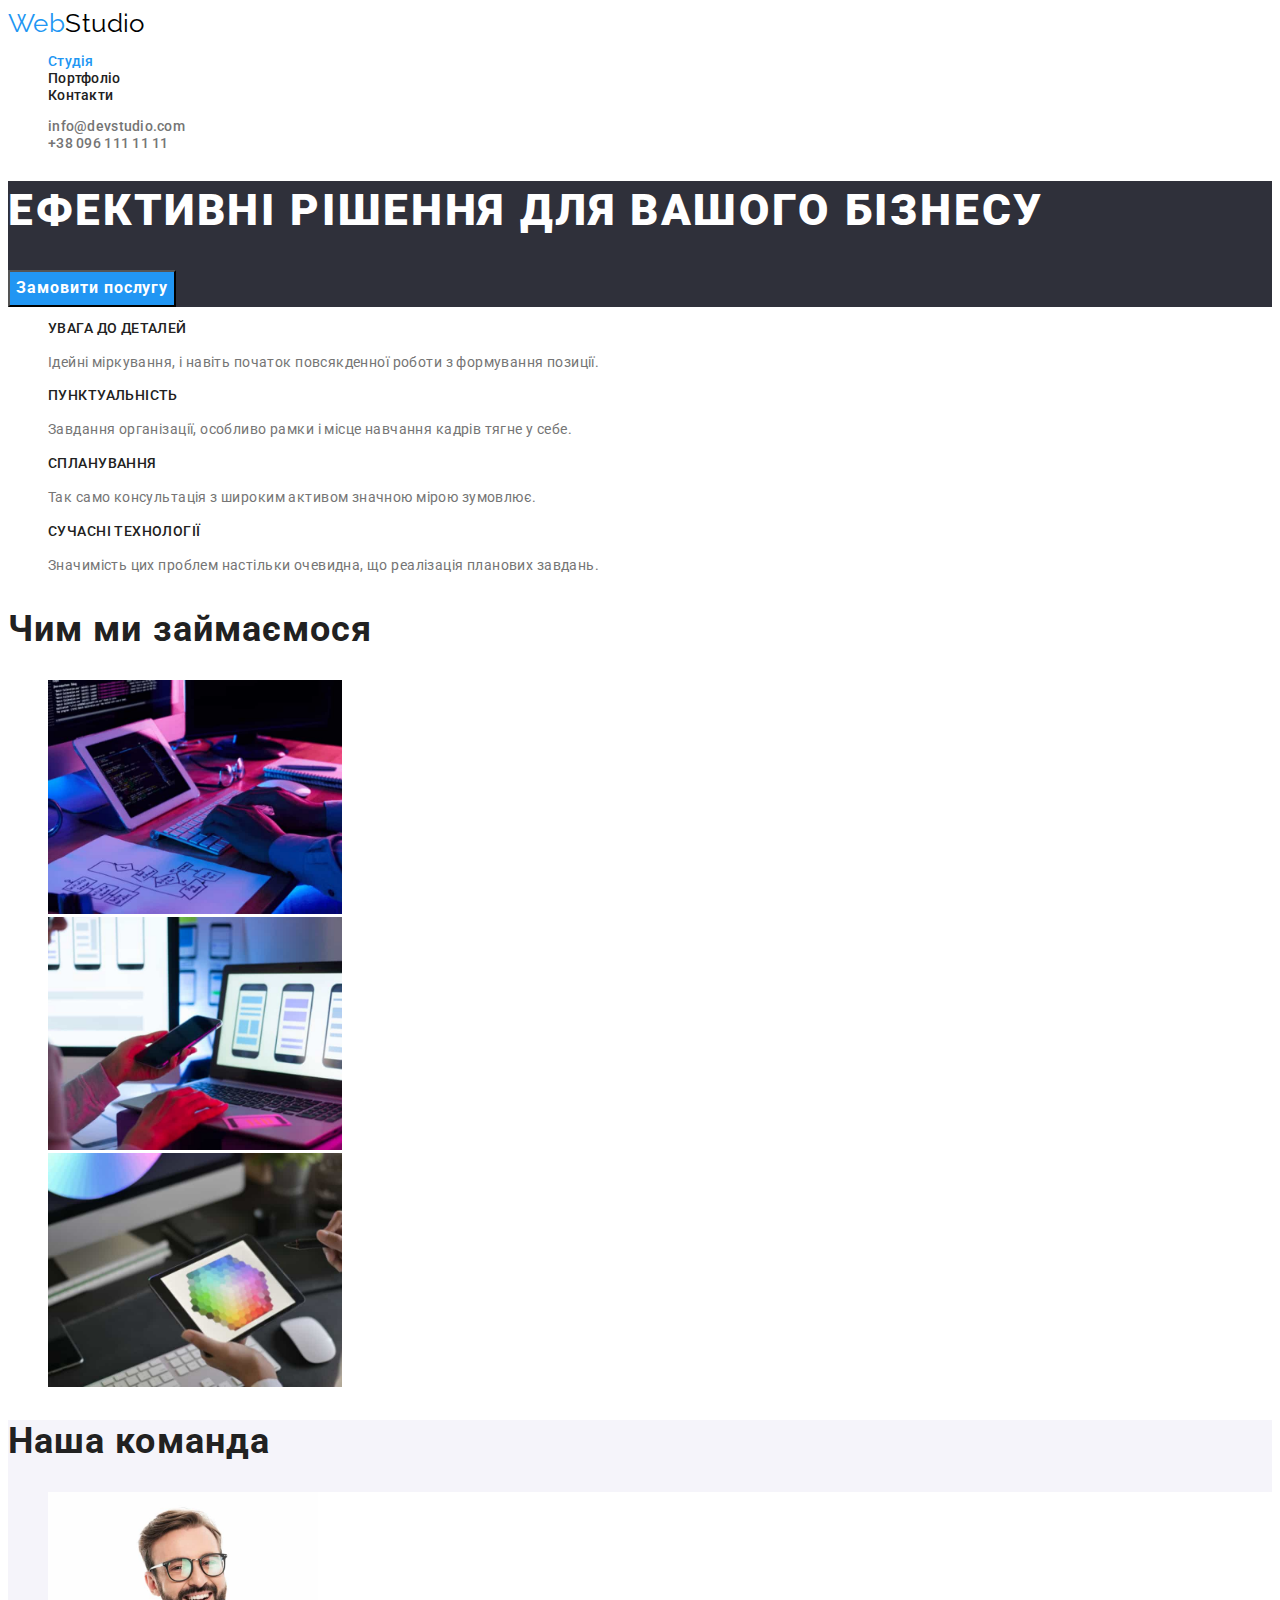
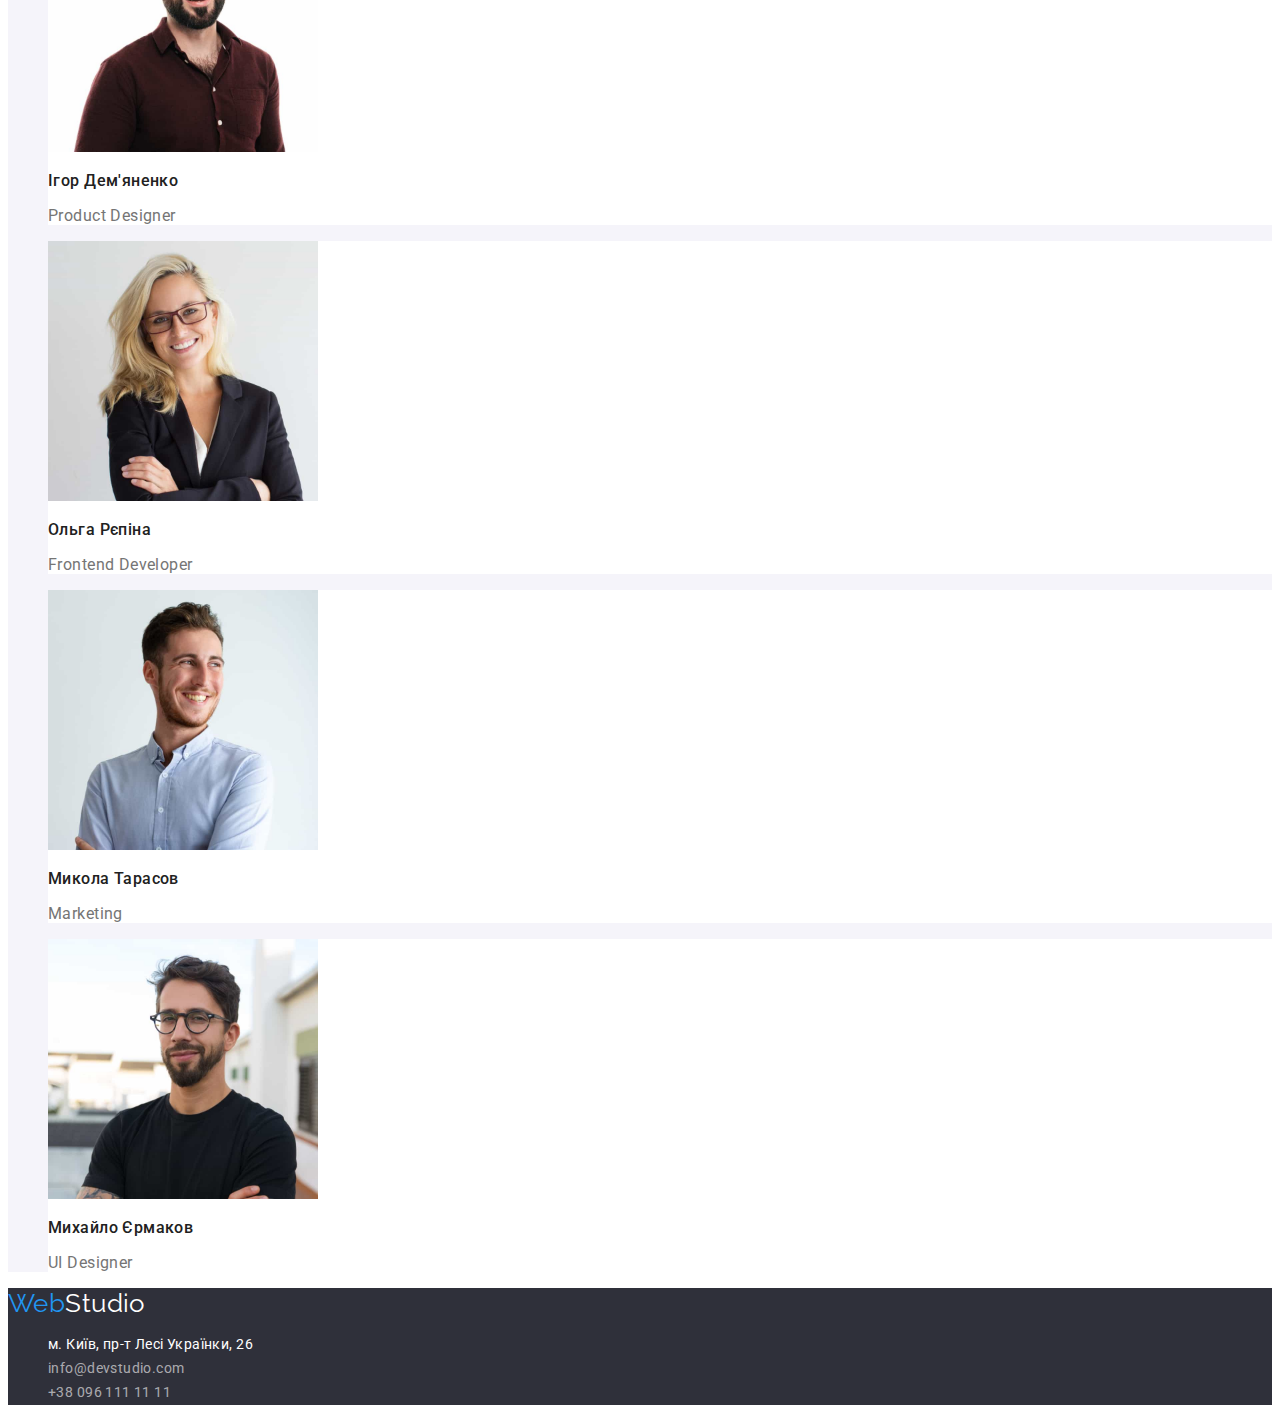
<file: index.html>
<!DOCTYPE html>
<html lang="uk">

<head>
    <meta charset="UTF-8">
    <meta http-equiv="X-UA-Compatible" content="IE=edge">
    <meta name="viewport" content="width=device-width, initial-scale=1.0">
    <link
        href="https://fonts.googleapis.com/css2?family=Raleway:wght@700&family=Roboto:wght@400;500;700;900&display=swap"
        rel="stylesheet" />
    <link rel="stylesheet" href="./css/styles.css" />
    <title>Студія</title>
</head>

<body>
    <!-- Шапка сторінки -->
    <header class="header-styles">
        <nav>
            <a class="logo-styleheader" href="./index.html">
                <span class="firstpart-logo">Web</span>Studio
            </a>
            <ul class="navmenu">
                <li class="navmenu-items">
                    <a class="navmenu-item current" href="./index.html">Студія
                    </a>
                </li>
                <li class="navmenu-items">
                    <a class="navmenu-item" href="./portfolio.html">Портфоліо
                    </a>
                </li>
                <li class="navmenu-items">
                    <a class="navmenu-item" href="#">Контакти
                    </a>
                </li>
            </ul>
        </nav>
        <ul class="contact">
            <li class="contact-items">
                <a class="contact-item" href="mailto:info@devstudio.com">info@devstudio.com
                </a>
            </li>
            <li class="contact-items">
                <a class="contact-item" href="tel:+380961111111">+38 096 111 11 11</a>
            </li>
        </ul>
    </header>
    
    <!-- Унікальний контент сторінки -->
    <main>
    <section class="herobox">
        <h1 class="main-h">Ефективні рішення для вашого бізнесу</h1>
        <button class="mainbutton" type="button">Замовити послугу</button>
    </section>
    <section>
        <h2 class="visually-hidden">Наші переваги</h2> <!--прихований заголовок-->
        <ul class="section">
            <li class="advantages-item">
                <h3 class="advantages-title">УВАГА ДО ДЕТАЛЕЙ</h3>
                <p class="advantages-text">Ідейні міркування, і навіть початок повсякденної роботи з формування позиції.</p>
            </li>
            <li class="advantages-item">
                <h3 class="advantages-title">ПУНКТУАЛЬНІСТЬ</h3>
                <p class="advantages-text">Завдання організації, особливо рамки і місце навчання кадрів тягне у себе.</p>
            </li>
            <li class="advantages-item">
                <h3 class="advantages-title">СПЛАНУВАННЯ</h3>
                <p class="advantages-text">Так само консультація з широким активом значною мірою зумовлює.</p>
            </li>
            <li class="advantages-item">
                <h3 class="advantages-title">СУЧАСНІ ТЕХНОЛОГІЇ</h3>
                <p class="advantages-text">Значимість цих проблем настільки очевидна, що реалізація планових завдань.</p>
            </li>
        </ul>
    </section>
    <section>
        <h2 class="second-h">Чим ми займаємося</h2>
        <ul class="section">
            <li><img src="images/image1.jpg" alt="ПО для комп'ютерів" width="294"></li>
            <li><img src="images/image2.jpg" alt="мобільні додатки" width="294"></li>
            <li><img src="images/image3.jpg" alt="додатки для планшета" width="294"></li>
        </ul>
    </section>
    <section class="team">
        <h2 class="second-h">Наша команда</h2>
        <ul class="section">
            <li class="team-item">
                <img src="images/photo1.jpg" alt="Ігор Дем'яненко" width="270">
                <h3 class="name">Ігор Дем'яненко</h3>
                <p class="position">Product Designer</p>
            </li>
            <li class="team-item">
                <img src="images/photo2.jpg" alt="Ольга Рєпіна" width="270">
                <h3 class="name">Ольга Рєпіна</h3>
                <p class="position">Frontend Developer</p>
            </li>
            <li class="team-item">
                <img src="images/photo3.jpg" alt="Микола Тарасов" width="270">
                <h3 class="name">Микола Тарасов</h3>
                <p class="position">Marketing</p>
            </li>
            <li class="team-item">
                <img src="images/photo4.jpg" alt="Михайло Єрмаков" width="270">
                <h3 class="name">Михайло Єрмаков</h3>
                <p class="position">UI Designer</p>
            </li>    
        </ul>
    </section>
    </main>

    <!-- Підвал сторінки -->
    <footer class="footer-styles">
        <a class="logo-stylefooter" href="./index.html">
            <span class="firstpart-logo">Web</span>Studio
        </a>
        <address>
            <ul class="adress">
                <li class="adress-item">
                    <a class="adress-itemmap" href="https://goo.gl/maps/EjAVNNordp6EHeNn6" target="_blank"
                        rel="noreferrer nofollow noopener">м. Київ, пр-т Лесі Українки, 26
                    </a>
                </li>
                <li class="adress-item">
                    <a class="adress-itemcontact" href="mailto:info@devstudio.com">info@devstudio.com
                    </a>
                </li>
                <li class="adress-item">
                    <a class="adress-itemcontact" href="tel:+380961111111">+38 096 111 11 11
                    </a>
                </li>
            </ul>
        </address>
    </footer>

</body>

</html>
</file>
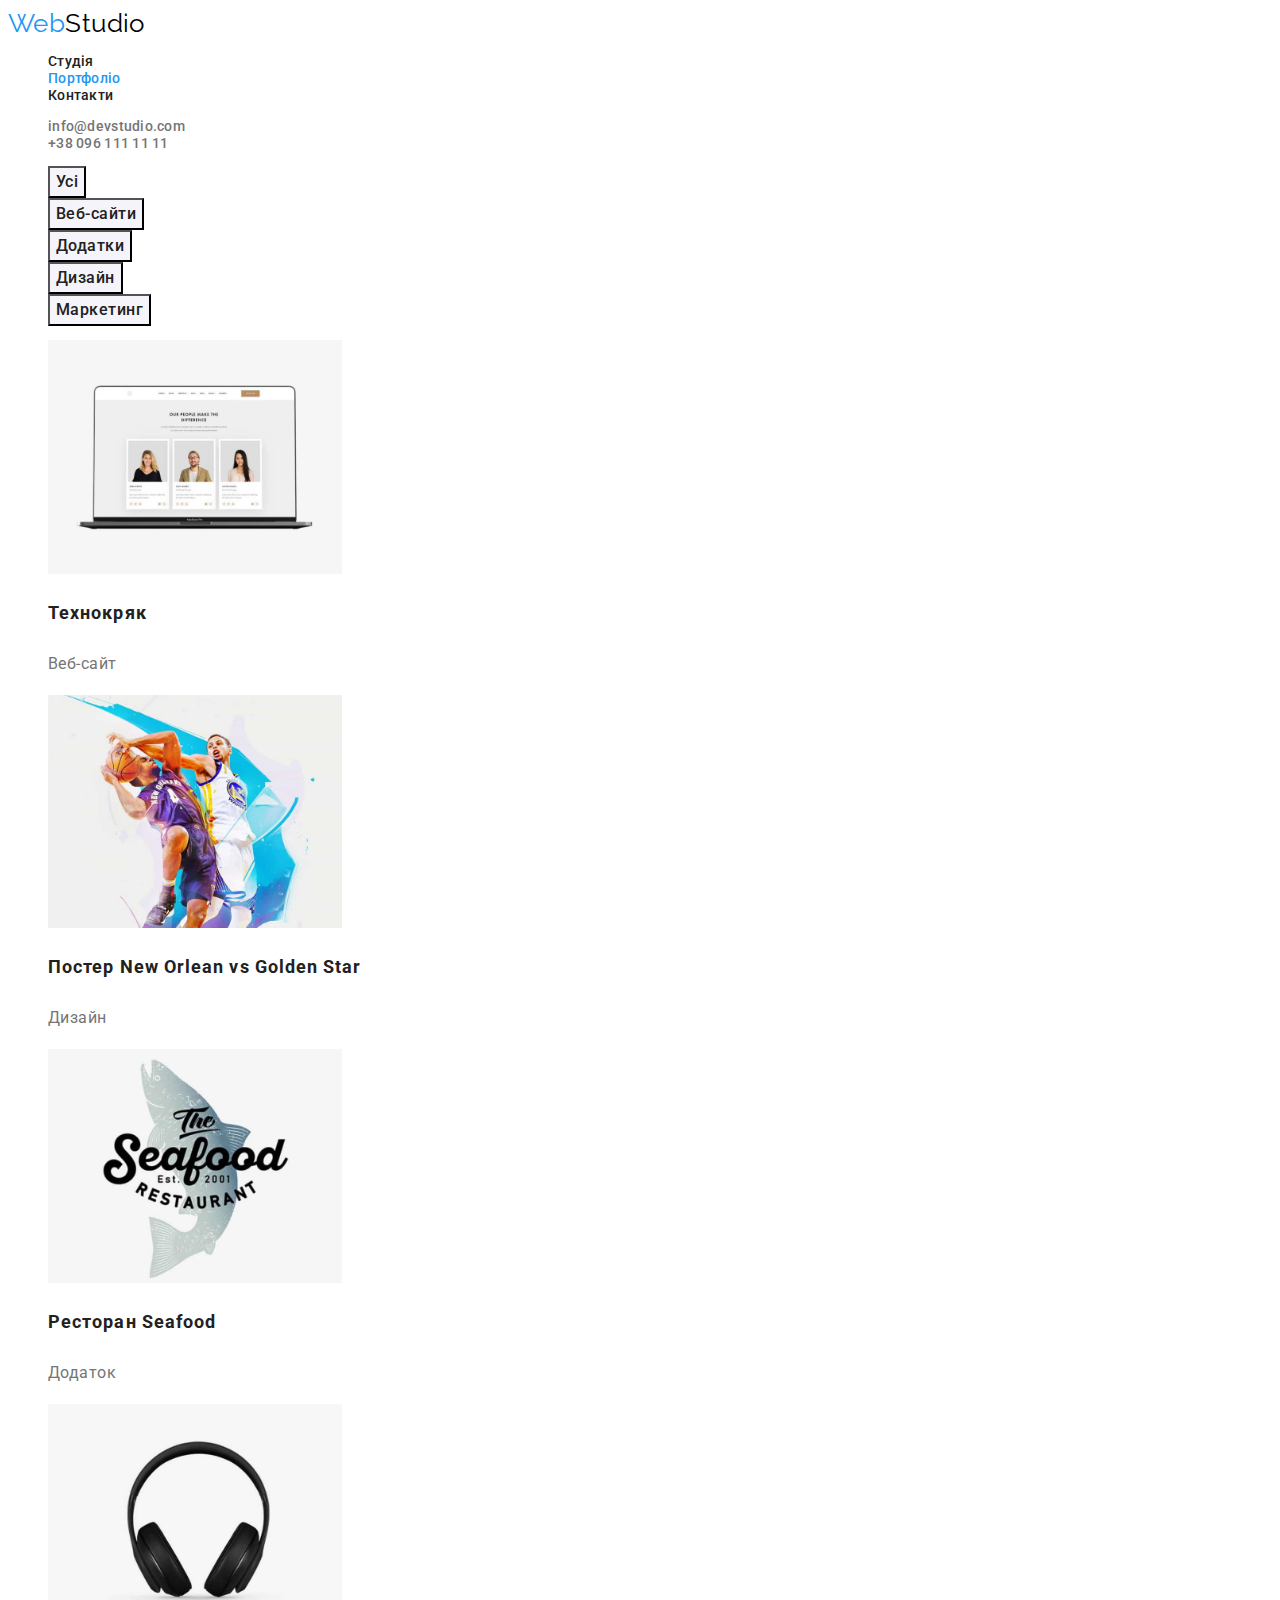
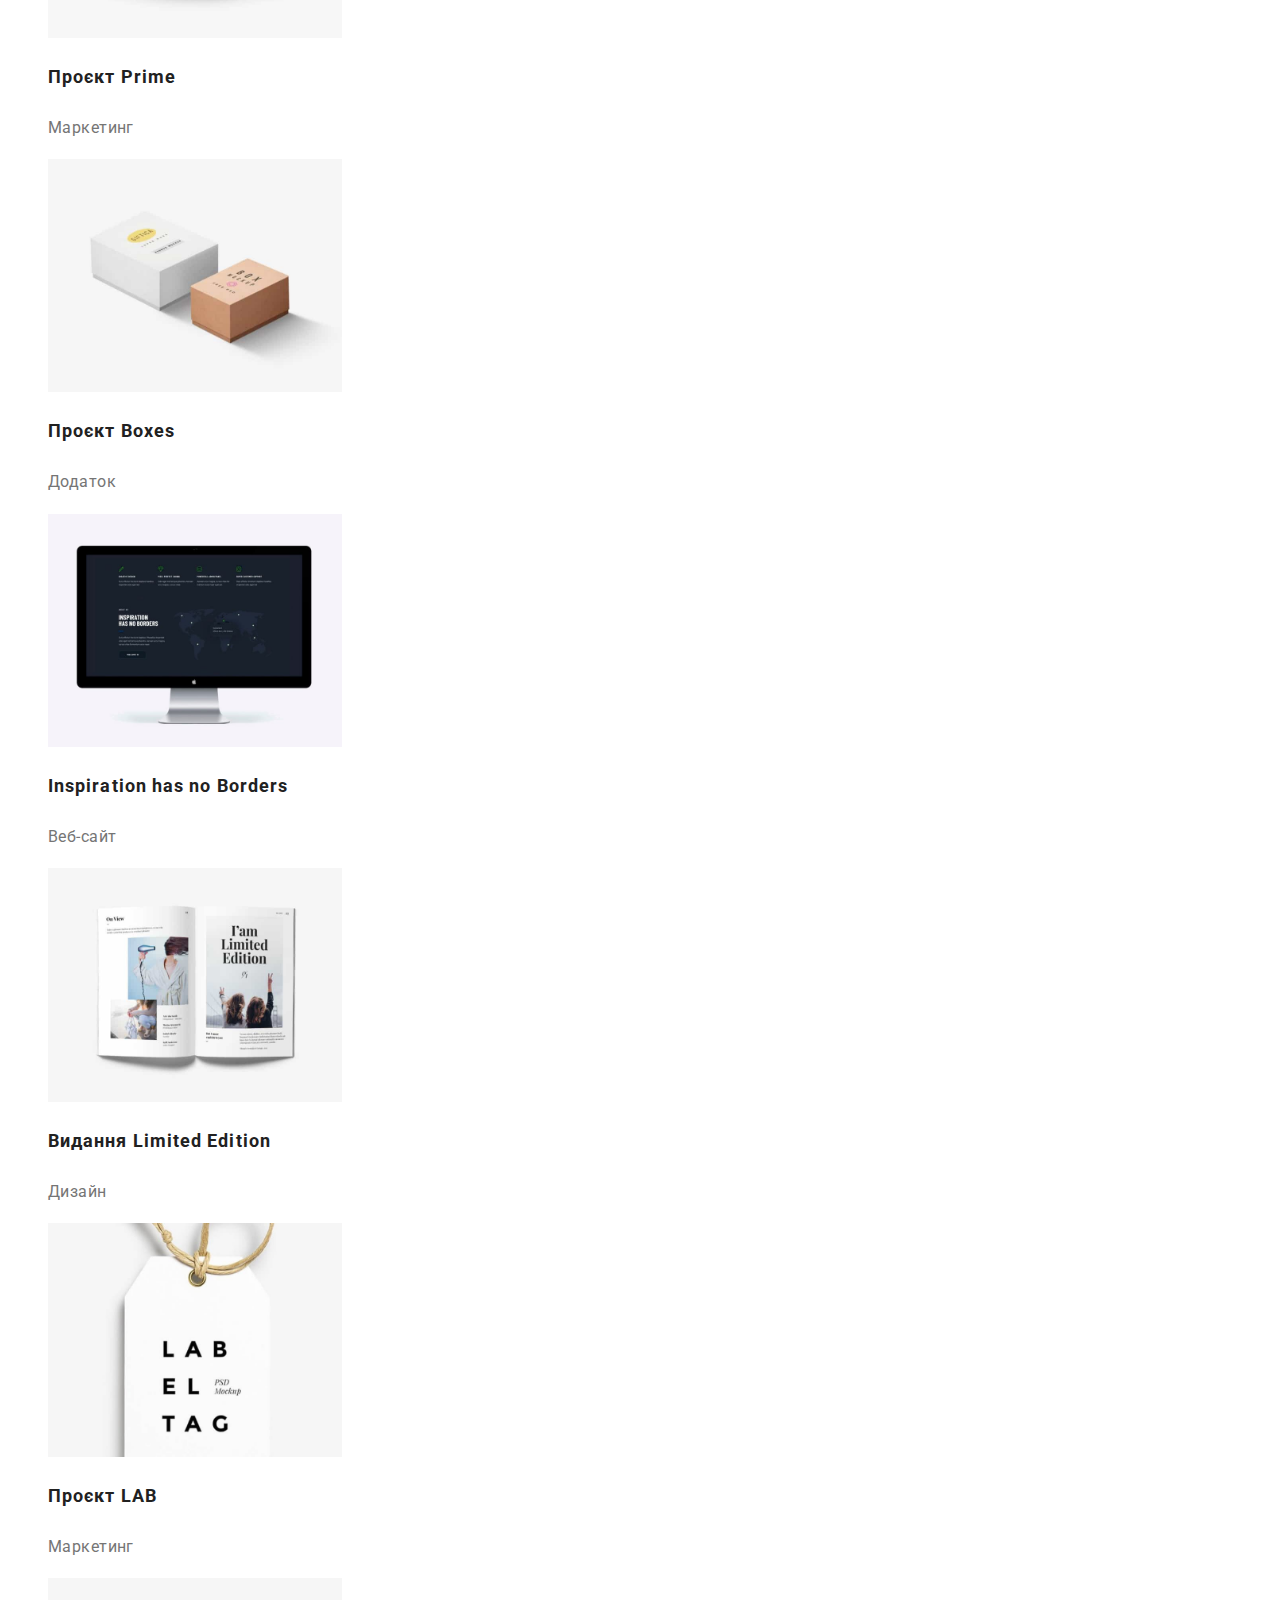
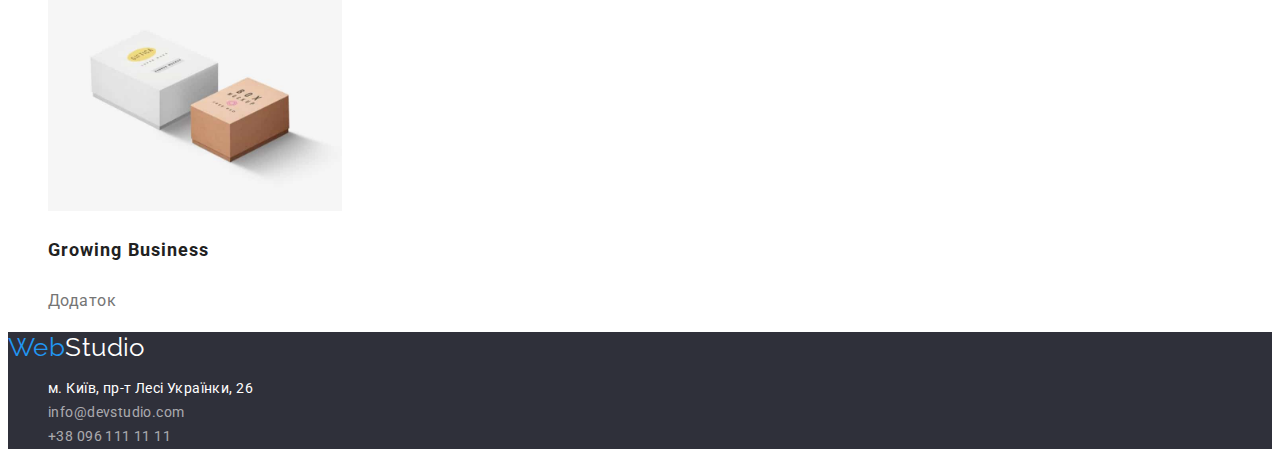
<file: portfolio.html>
<!DOCTYPE html>
<html lang="uk">

<head>
    <meta charset="UTF-8">
    <meta http-equiv="X-UA-Compatible" content="IE=edge">
    <meta name="viewport" content="width=device-width, initial-scale=1.0">
    <link 
        href="https://fonts.googleapis.com/css2?family=Raleway:wght@700&family=Roboto:wght@400;500;700;900&display=swap" 
        rel="stylesheet"
    />
    <link rel="stylesheet" href="./css/styles.css" />
    <title>Портфоліо</title>
</head>

<body>
    <!-- Шапка сторінки -->
    <header class="header-styles">
        <nav>
            <a class="logo-styleheader" href="./index.html">
                <span class="firstpart-logo">Web</span>Studio
            </a>
            <ul class="navmenu">
                <li class="navmenu-items">
                    <a  class="navmenu-item" 
                        href="./index.html">Студія
                    </a>
                </li>
                <li class="navmenu-items">
                    <a  class="navmenu-item current"
                        href="./portfolio.html">Портфоліо
                    </a>
                </li>
                <li class="navmenu-items">
                    <a  class="navmenu-item"
                        href="#">Контакти
                    </a>
                </li>
            </ul>
        </nav>
        <ul class="contact">
            <li class="contact-items">
                <a class="contact-item"
                    href="mailto:info@devstudio.com">info@devstudio.com
                </a>
            </li>
            <li  class="contact-items">
                <a  class="contact-item"
                href="tel:+380961111111">+38 096 111 11 11</a>
            </li>
        </ul>
    </header>
    
    <!-- Унікальний контент сторінки -->
    <main class="main-styles">
        <section class="section-styles">
            <h1 class="visually-hidden">Портфоліо</h1> <!--прихований заголовок-->
            <ul class="buttons">
                <li class="buttons-item">
                    <button class="buttons-itembox" type="button">Усі</button>
                </li>
                <li class="buttons-item">
                    <button class="buttons-itembox" type="button">Веб-сайти</button>
                </li>
                <li class="buttons-item">
                    <button class="buttons-itembox" type="button">Додатки</button>
                </li>
                <li class="buttons-item">
                    <button class="buttons-itembox" type="button">Дизайн</button>
                </li>
                <li class="buttons-item">
                    <button class="buttons-itembox" type="button">Маркетинг</button>
                </li>
            </ul>
            <ul class="section">
                <li class="section-item">
                    <img class="section-image" src="images/imgportfolio1.jpg" alt="Веб-сайт: Технокряк" width="294">
                    <h3 class="section-name">Технокряк</h3>
                    <p class="section-type">Веб-сайт</p>
                </li>
                <li>
                    <img src="images/imgportfolio2.jpg" alt="Постер New Orlean vs Golden Star" width="294">
                    <h3 class="section-name">Постер New Orlean vs Golden Star</h3>
                    <p class="section-type">Дизайн</p>
                </li>
                <li>
                    <img src="images/imgportfolio3.jpg" alt="Ресторан Seafood" width="294">
                    <h3 class="section-name">Ресторан Seafood</h3>
                    <p class="section-type">Додаток</p>
                </li>
                <li>
                    <img src="images/imgportfolio4.jpg" alt="Проєкт Prime" width="294">
                    <h3 class="section-name">Проєкт Prime</h3>
                    <p class="section-type">Маркетинг</p>
                </li>
                <li>
                    <img src="images/imgportfolio5.jpg" alt="Проєкт Boxes" width="294">
                    <h3 class="section-name">Проєкт Boxes</h3>
                    <p class="section-type">Додаток</p>
                </li>
                <li>
                    <img src="images/imgportfolio6.jpg" alt="Inspiration has no Borders" width="294">
                    <h3 class="section-name">Inspiration has no Borders</h3>
                    <p class="section-type">Веб-сайт</p>
                </li>
                <li>
                    <img src="images/imgportfolio7.jpg" alt="Видання Limited Edition" width="294">
                    <h3 class="section-name">Видання Limited Edition</h3>
                    <p class="section-type">Дизайн</p>
                </li>
                <li>
                    <img src="images/imgportfolio8.jpg" alt="Проєкт LAB" width="294">
                    <h3 class="section-name">Проєкт LAB</h3>
                    <p class="section-type">Маркетинг</p>
                </li>
                <li>
                    <img src="images/imgportfolio5.jpg" alt="Growing Business" width="294">
                    <h3 class="section-name">Growing Business</h3>
                    <p class="section-type">Додаток</p>
                </li>
            </ul>
        </section>
    </main>

    <!-- Підвал сторінки -->
    <footer class="footer-styles">
        <a class="logo-stylefooter" href="./index.html">
            <span class="firstpart-logo">Web</span>Studio
        </a>
        <address>
        <ul class="adress">
            <li class="adress-item">
                <a class="adress-itemmap"
                    href="https://goo.gl/maps/EjAVNNordp6EHeNn6" 
                    target="_blank" 
                    rel="noreferrer nofollow noopener">м. Київ, пр-т Лесі Українки, 26
                </a>
            </li>
            <li class="adress-item">
                <a class="adress-itemcontact"
                    href="mailto:info@devstudio.com">info@devstudio.com
                </a>
            </li>
            <li class="adress-item">
                <a class="adress-itemcontact"
                    href="tel:+380961111111">+38 096 111 11 11
                </a>
            </li>
        </ul>
        </address>
    </footer>

</body>

</html>
</file>
<file: css/styles.css>
:root {
    --primary-textcolor: #212121;
    --secondary-textcolor: #757575;
    --special-color: #2196F3;
    --second-logocolor: #000000;
    --additional-color: #FFFFFF;
    --special-contactcolor: rgba(255, 255, 255, 0.6);
    --primary-backgroundcolor: #FFFFFF;
    --button-backgroundcolor: #F5F4FA;
    --main-backgroundcolor: #F5F5F5;
    --special-backgroundcolor: #2F303A;
    --specialbutton-backgroundcolor: #188CE8;
}
body {
    font-family: 'Roboto', sans-serif;
    font-size: 14px;
    letter-spacing: 0.03em;
    background-color: var(--primary-backgroundcolor);
    color: var(--primary-textcolor);
}

/* стилі для хедера*/
.header-styles {
    
}
.logo-styleheader {
    font-family: "Raleway", sans-serif;
    font-size: 26px;
    line-height: 1.19;
    text-decoration: none;
    color: var(--second-logocolor);
}
.firstpart-logo {
    color: var(--special-color);
}
.navmenu {
    font-family: 'Roboto', sans-serif;
}
.navmenu-items {
    list-style-type: none;
}

.navmenu-item {
    font-weight: 500;
    line-height: 1.14;
    letter-spacing: 0.02em; 
    text-decoration: none;
    color: var(--primary-textcolor);
}
.contact-item {
    font-weight: 500;
    line-height: 1.14;
    letter-spacing: 0.02em;
    text-decoration: none;
    color: var(--secondary-textcolor);
}
.navmenu-item:hover,
.contact-item:hover,
.navmenu-item:focus,
.contact-item:focus,
.navmenu-item.current {
    font-weight: 500;
    line-height: 1.14;
    letter-spacing: 0.02em;
    text-decoration: none;
    color: var(--special-color);
}
.contact {

}
.contact-items {
    list-style-type: none;
}

/*стилі основних блоків*/
.main-styles {
    
}
.herobox {
    background-color: var(--special-backgroundcolor);
}
.main-h {
    font-weight: 900; 
    font-size: 44px;
    line-height: 1.36;
    letter-spacing: 0.06em;
    color: var(--additional-color);
    text-transform: uppercase;
}
.second-h {
    font-weight: 700;
    font-size: 36px;
    line-height: 1.17;
    letter-spacing: 0.03em;
    color: var(--primary-textcolor);
}
.hiden-h {
    visibility: hidden;
}
.visually-hidden {
    position: absolute;
    white-space: nowrap;
    width: 1px;
    height: 1px;
    overflow: hidden;
    border: 0;
    padding: 0;
    clip: rect(0 0 0 0);
    clip-path: inset(50%);
    margin: -1px;
}
.buttons {
    list-style-type: none;
}

button {
    cursor: pointer;
    font-family: inherit;
}

.buttons-item {
    
}
.mainbutton {
    background-color: var(--special-color);
    font-weight: 700;
    font-size: 16px;
    line-height: 1.88;
    letter-spacing: 0.06em;
    color: var(--additional-color);
}
.mainbutton:hover,
.mainbutton:focus {
    background-color: var(--specialbutton-backgroundcolor);
    font-weight: 700;
    font-size: 16px;
    line-height: 1.88;
    letter-spacing: 0.06em;
    color: var(--additional-color);
}
.buttons-itembox {
    background-color: var(--button-backgroundcolor);
    font-weight: 500;
    font-size: 16px;
    line-height: 1.63;
    letter-spacing: 0.03em; 
    color: var(--primary-textcolor);
}
.buttons-itembox:hover,
.buttons-itembox:focus {
    background-color: var(--special-color);
    font-weight: 500;
    font-size: 16px;
    line-height: 1.63;
    letter-spacing: 0.03em;
    color: var(--additional-color);
}

.section-styles {
    
}
.section {
    list-style-type: none;
}
.section-item {
    
}
.section-image {

}
.advantages-item {

}
.advantages-title {
    font-size: 14px;
    font-weight: 500;
    line-height: 1.14;
    text-transform: uppercase;
}
.advantages-text {
    line-height: 1.71;
    color: var(--secondary-textcolor);
}
.team {
    background-color: var(--button-backgroundcolor);
}
.team-item {
    background-color: var(--additional-color);
}
.name {
    font-weight: 500;
    font-size: 16px;
    line-height: 1.19;
}
.position {
    font-size: 16px;
    line-height: 1.19;
    color: var(--secondary-textcolor);
}
.section-name {
    font-size: 18px;
    font-weight: 700;
    line-height: 2.00; 
    letter-spacing: 0.06em;
}
.section-type {
    font-size: 16px;
    line-height: 1.88;
    color: var(--secondary-textcolor);
}

/*стилі футера*/
.footer-styles {
    background-color: var(--special-backgroundcolor);
}
.logo-stylefooter {
    font-family: "Raleway";
    font-size: 26px;
    line-height: 1.19;
    text-decoration: none;
    color: var(--additional-color);
}
.adress {
    list-style-type: none;
}
.adress-itemmap {
    color: var(--additional-color);
    text-decoration: none;
    font-size: 14px;
    font-style: normal;
    line-height: 1.71;
    letter-spacing: 0.03em;
}
.adress-itemmap:hover,
.adress-itemmap:focus {
    color: var(--special-color);
    text-decoration: none;
    font-size: 14px;
    font-style: normal;
    line-height: 1.71;
    letter-spacing: 0.03em;
}
.adress-itemcontact {
    text-decoration: none;
    font-size: 14px;
    font-style: normal;
    line-height: 1.71;
    letter-spacing: 0.03em;
    color: var(--special-contactcolor);
}
.adress-itemcontact:hover,
.adress-itemcontact:focus {
    text-decoration: none;
    font-size: 14px;
    font-style: normal;
    line-height: 1.71;
    letter-spacing: 0.03em;
    color: var(--special-color);
}
</file>
